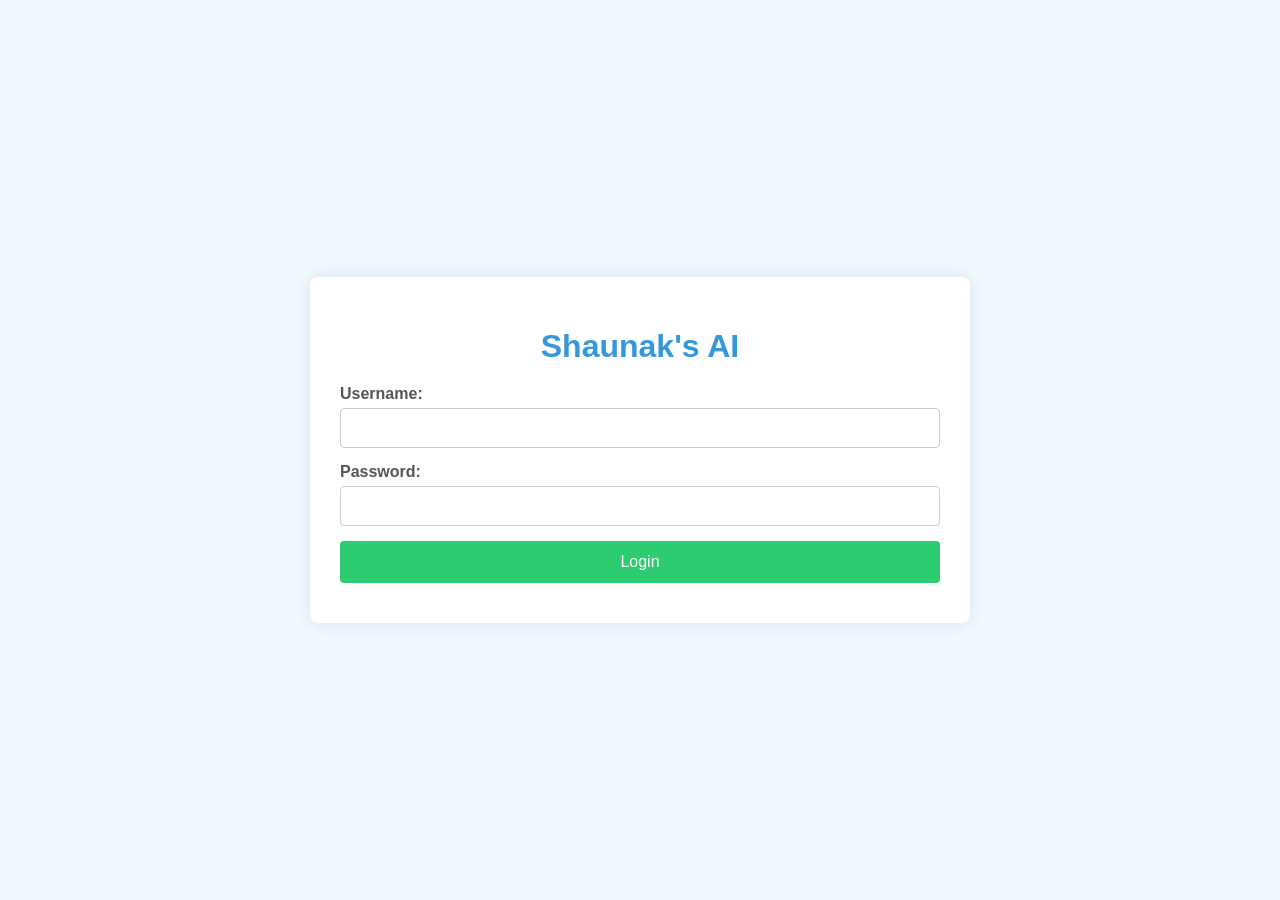
<file: index.html>
<!DOCTYPE html>
<html lang="en">
<head>
    <meta charset="UTF-8">
    <meta name="viewport" content="width=device-width, initial-scale=1.0">
    <title>Shaunak's AI - Education</title>
    <link rel="stylesheet" href="style.css">
</head>
<body>
    <div class="login-container">
        <h1>Shaunak's AI</h1>
        <form id="login-form">
            <div class="input-group">
                <label for="username">Username:</label>
                <input type="text" id="username" name="username" required>
            </div>
            <div class="input-group">
                <label for="password">Password:</label>
                <input type="password" id="password" name="password" required>
            </div>
            <button type="submit">Login</button>
            <div id="login-error" class="error-message"></div>
        </form>
    </div>

    <div class="main-container" style="display:none;">
        <header>
            <h1>Shaunak's AI - Learn Something New!</h1>
        </header>
        <div class="chat-area">
            <div id="output-area"></div>
            <div class="input-area">
                <input type="text" id="user-input" placeholder="Ask me a question...">
                <button id="send-button">Send</button>
            </div>
        </div>
    </div>

    <script src="script.js"></script>
</body>
</html>
</file>
<file: style.css>
body {
    font-family: sans-serif;
    margin: 0;
    background-color: #f0faff; /* Light background */
    display: flex;
    justify-content: center;
    align-items: center;
    min-height: 100vh;
}

.login-container, .main-container {
    background-color: #fff;
    padding: 30px;
    border-radius: 8px;
    box-shadow: 0 0 20px rgba(0, 0, 0, 0.1);
    width: 80%;
    max-width: 600px;
}

.login-container h1 {
    text-align: center;
    color: #3498db; /* Vibrant blue */
    margin-bottom: 20px;
}

.input-group {
    margin-bottom: 15px;
}

.input-group label {
    display: block;
    margin-bottom: 5px;
    color: #555;
    font-weight: bold;
}

.input-group input[type="text"], .input-group input[type="password"] {
    width: 100%;
    padding: 10px;
    border: 1px solid #ccc;
    border-radius: 4px;
    box-sizing: border-box;
    font-size: 16px;
}

.login-container button {
    background-color: #2ecc71; /* Vibrant green */
    color: white;
    padding: 12px 20px;
    border: none;
    border-radius: 4px;
    cursor: pointer;
    font-size: 16px;
    width: 100%;
}

.login-container button:hover {
    background-color: #27ae60;
}

.error-message {
    color: #e74c3c; /* Vibrant red */
    margin-top: 10px;
    text-align: center;
}

.main-container header {
    background-color: #f39c12; /* Vibrant orange */
    color: white;
    padding: 20px;
    text-align: center;
    border-radius: 6px 6px 0 0;
    margin-bottom: 20px;
}

.chat-area {
    display: flex;
    flex-direction: column;
}

#output-area {
    flex-grow: 1;
    padding: 15px;
    border: 1px solid #ddd;
    border-radius: 4px;
    margin-bottom: 10px;
    overflow-y: auto;
    background-color: #f9f9f9;
    color: #333;
}

.input-area {
    display: flex;
}

.input-area input[type="text"] {
    flex-grow: 1;
    padding: 10px;
    border: 1px solid #ccc;
    border-radius: 4px 0 0 4px;
    font-size: 16px;
}

.input-area button {
    background-color: #9b59b6; /* Vibrant purple */
    color: white;
    padding: 10px 15px;
    border: none;
    border-radius: 0 4px 4px 0;
    cursor: pointer;
    font-size: 16px;
}

.input-area button:hover {
    background-color: #8e44ad;
}

/* Modern layout adjustments */
.main-container {
    display: none; /* Hidden by default until login */
    align-items: stretch; /* Make chat area fill height */
}

@media (max-width: 768px) {
    .login-container, .main-container {
        width: 95%;
    }
    .chat-area {
        flex-direction: column-reverse; /* Input at the bottom on smaller screens */
    }
}
</file>
